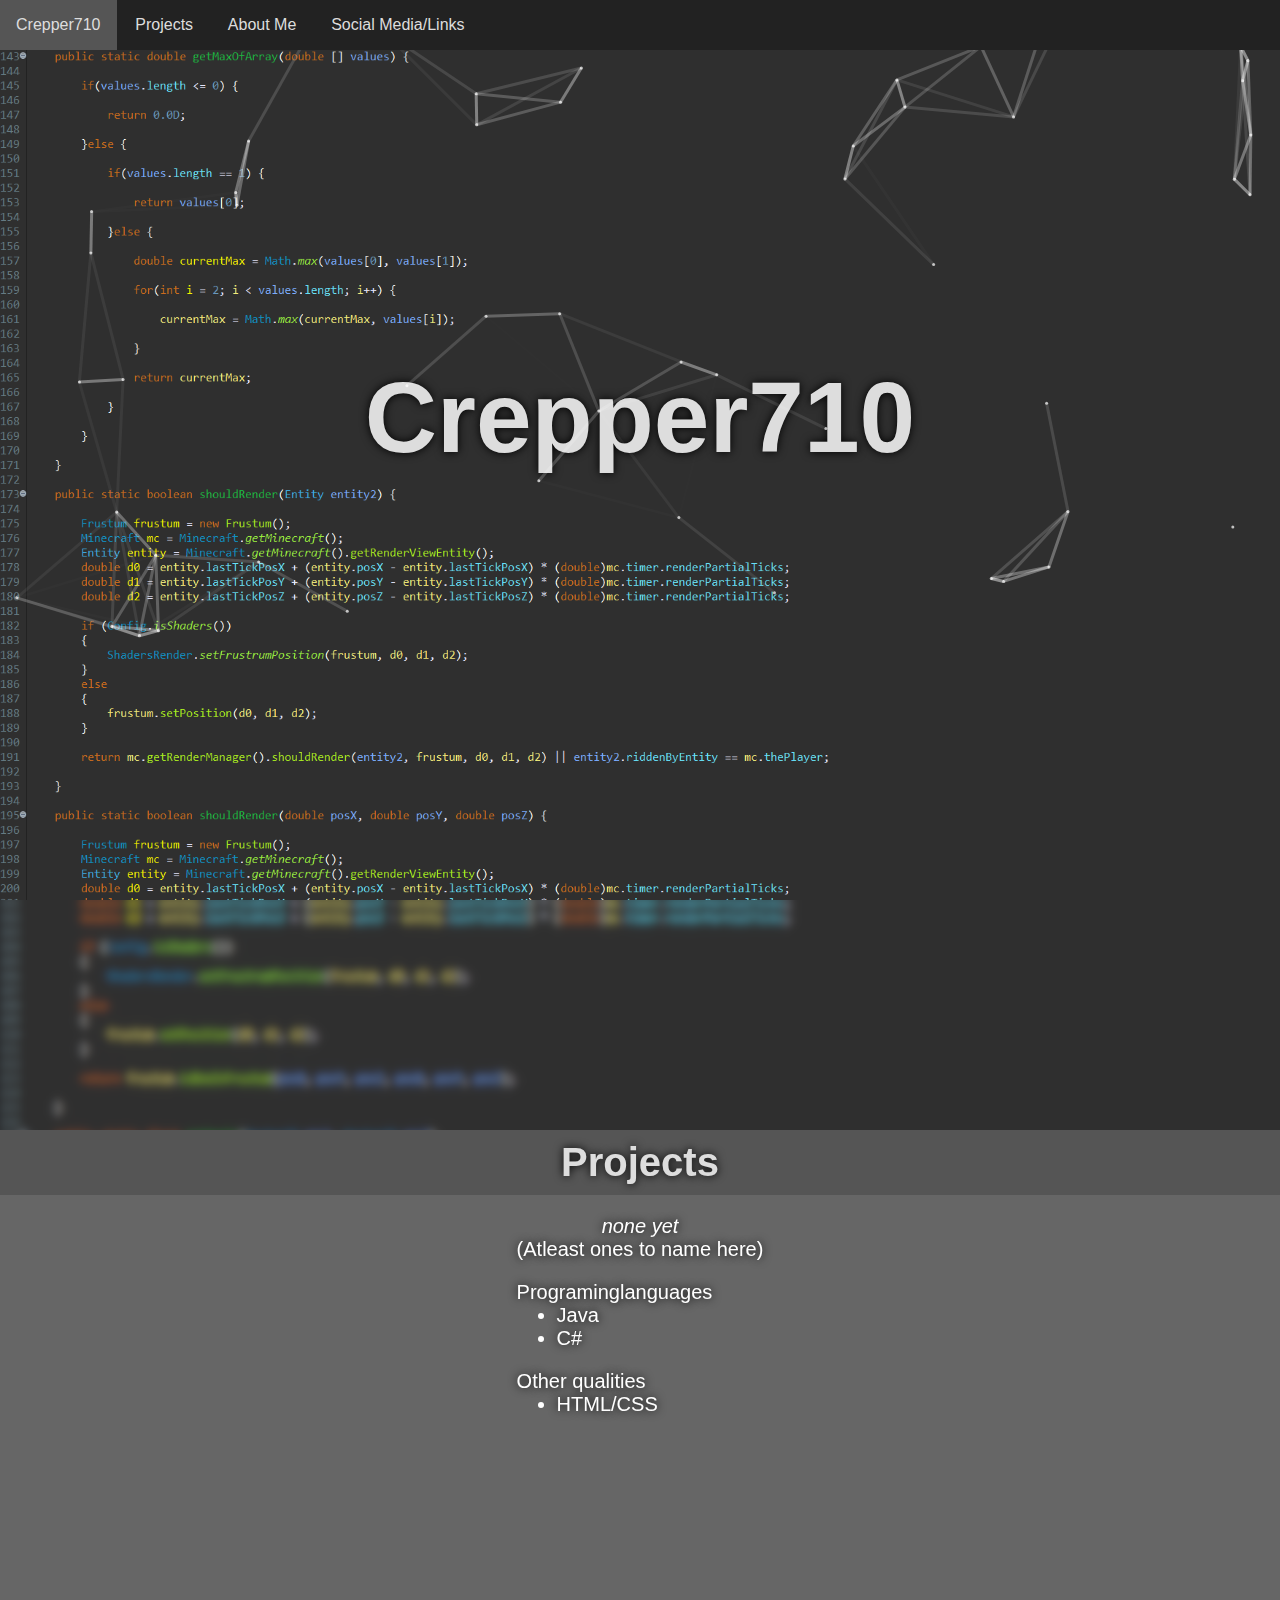
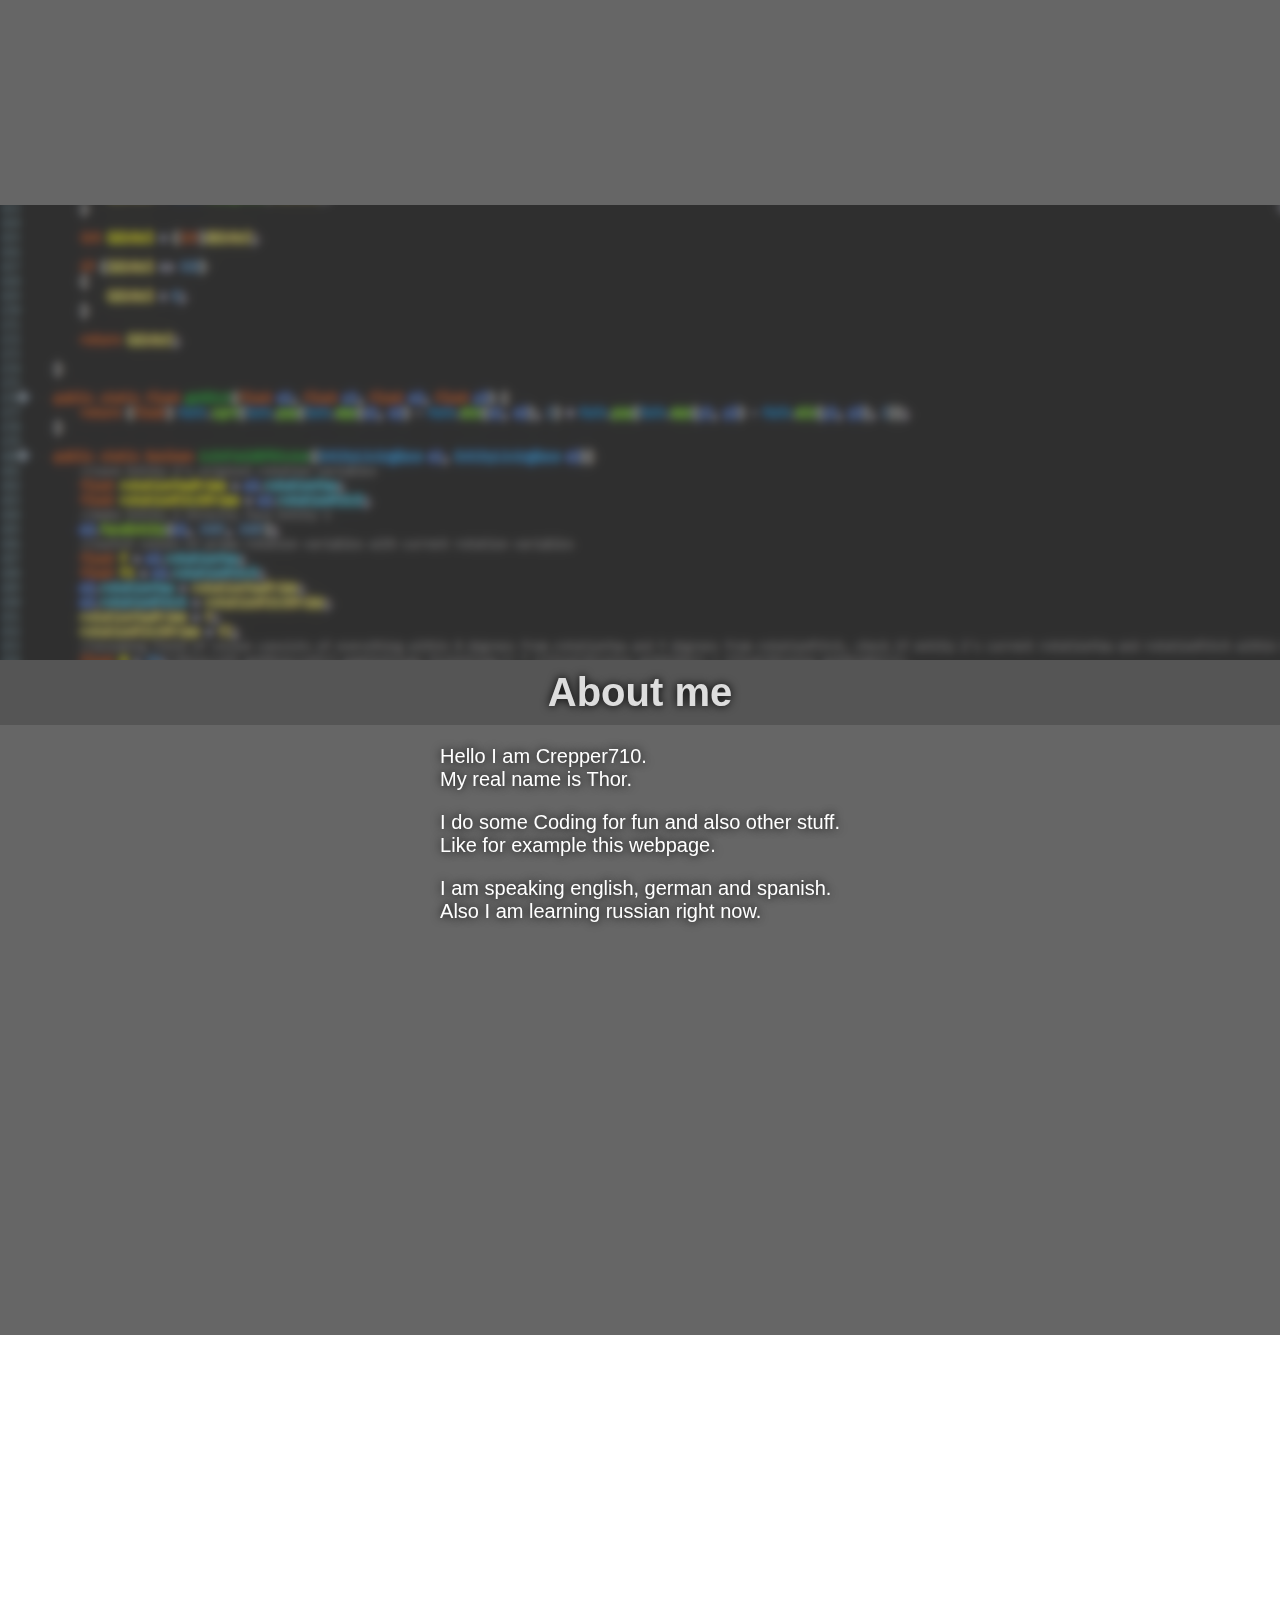
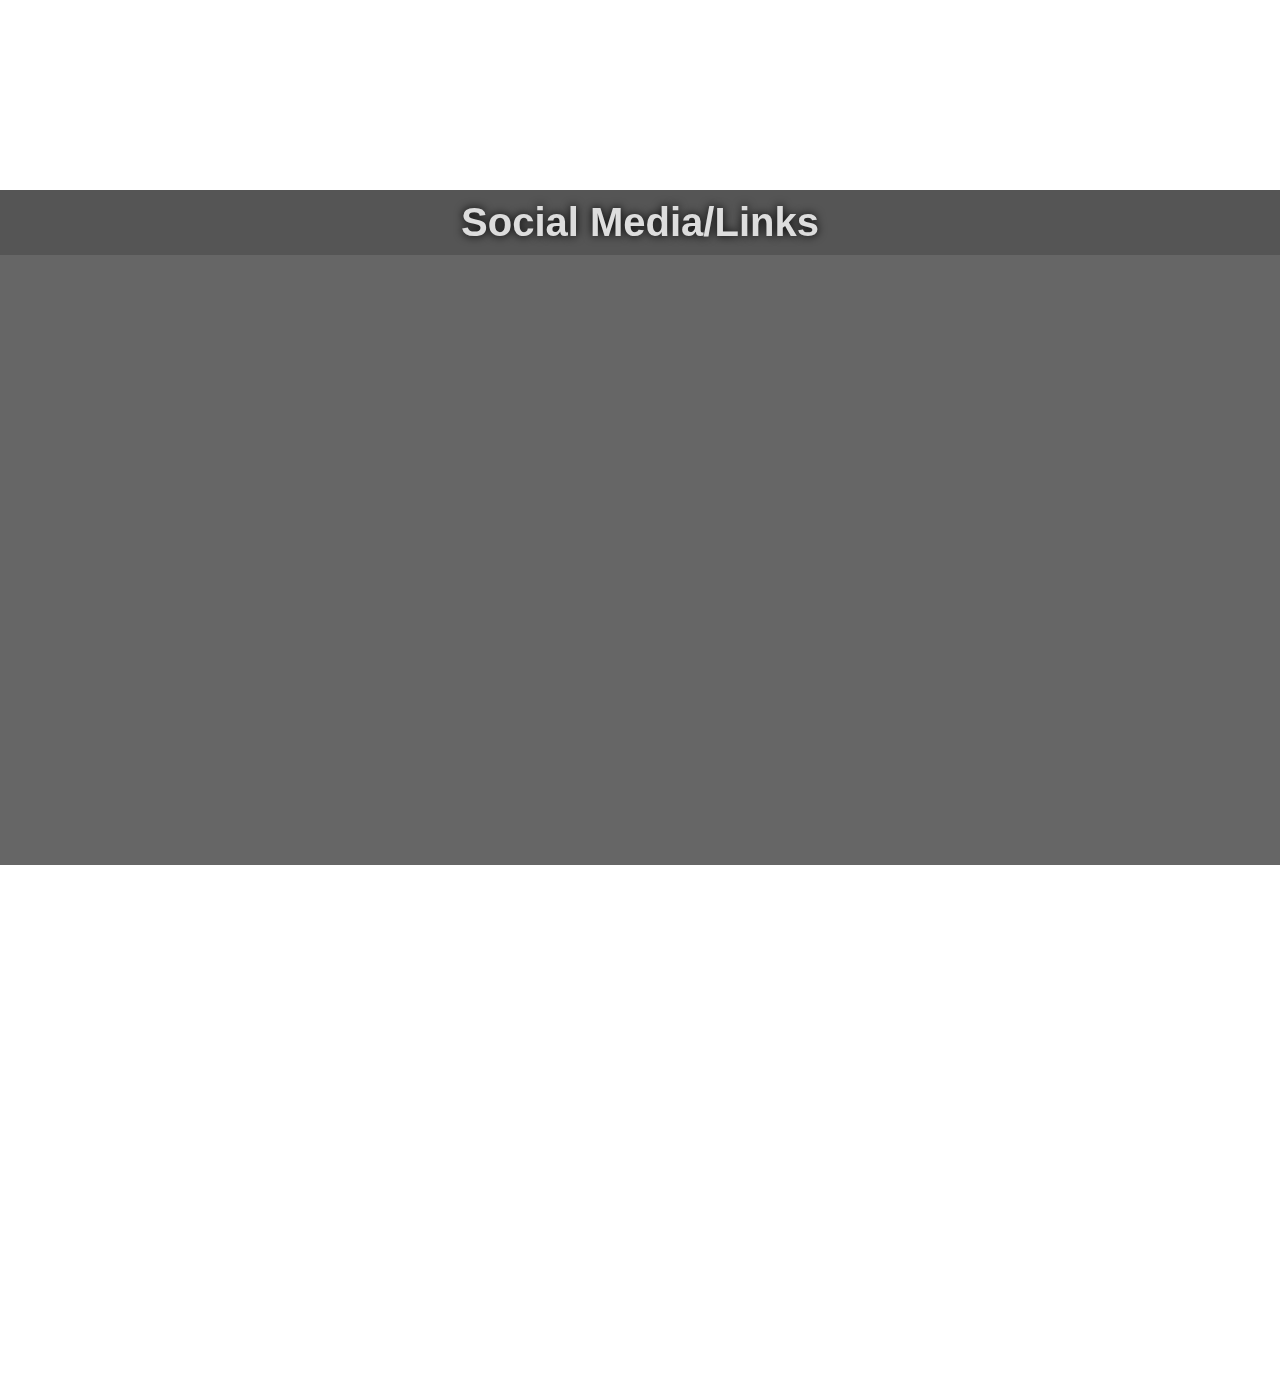
<file: index.html>
<!doctype html>
<html>
	<head>
		<title>Crepper710's Page</title>
		<link rel="icon" type="image/png" href="favicon.png">
		<link rel="stylesheet" type="text/css" href="https://use.fontawesome.com/releases/v5.8.1/css/all.css" integrity="sha384-50oBUHEmvpQ+1lW4y57PTFmhCaXp0ML5d60M1M7uH2+nqUivzIebhndOJK28anvf" crossorigin="anonymous">
		<link rel="stylesheet" type="text/css" href="styles/index.css">
		<link rel="stylesheet" type="text/css" href="styles/socials.css">
	</head>
	<body>
		<div class="navbar">
			<a href="#front"><button class="navbutton navbuttonselected">Crepper710</button></a>
			<a href="#projects"><button class="navbutton">Projects</button></a>
			<a href="#aboutme"><button class="navbutton">About Me</button></a>
			<a href="#socialmedia"><button class="navbutton">Social Media/Links</button></a>
		</div>
		<div class="discord-overlay">
			<div class="discord-window">
				Crepper710#5784
				<div class="discord-buttons">
					<div class="discord-button" onclick="discordOverlayClose()">
						close
					</div>
					<div class="discord-button" onclick="discordOverlayCopy(); discordOverlayClose()">
						copy
					</div>
				</div>
			</div>
		</div>
		<div class="first-page" id="front">
				<div class="title">Crepper710</div>
		</div>
		<div class="content-page-id" id="projects">
			<div class="content-page">
				<center>
					<div class="content-title">Projects</div>
					<div class="block">
						<div class="sub-block">
							<center><i>none yet</i><br></center>
							<center>(Atleast ones to name here)</center>
						</div>
						<div class="sub-block">
							Programinglanguages<br>
							<ul style="margin-block-start: 0; margin-block-end: 0;">
								<li>Java</li>
								<li>C#</li>
							</ul>
						</div>
						<div class="sub-block">
							Other qualities<br>
							<ul style="margin-block-start: 0; margin-block-end: 0;">
								<li>HTML/CSS</li>
							</ul>
						</div>
					</div>
				</center>
			</div>
		</div>
		<div class="content-page-id" id="aboutme">
			<div class="content-page">
				<center>
					<div class="content-title">About me</div>
					<div class="block">
						<div class="sub-block">
							Hello I am Crepper710.<br>
							My real name is Thor.
						</div>
						<div class="sub-block">
							I do some Coding for fun and also other stuff.<br>
							Like for example this webpage.
						</div>
						<div class="sub-block">
							I am speaking english, german and spanish.<br>
							Also I am learning russian right now.
						</div>
					</div>
				</center>
			</div>
		</div>
		<div class="content-page-id" id="socialmedia">
			<div class="content-page">
				<center>
					<div class="content-title">Social Media/Links</div>
						<a target="_blank" rel="noopener noreferrer" href="https://twitter.com/crepper710" class="fab fa-twitter"></a><!--  -->
						<a target="_blank" rel="noopener noreferrer" href="https://www.youtube.com/channel/UCIF14wLIYPhw0N_XtsQh2CQ" class="fab fa-youtube"></a><!--  -->
						<a target="_blank" rel="noopener noreferrer" href="https://www.instagram.com/crepper710/" class="fab fa-instagram"></a><!--  -->
						<a target="_blank" rel="noopener noreferrer" href="https://www.reddit.com/user/crepper710" class="fab fa-reddit"></a><!--  -->
						<br>
						<a target="_blank" rel="noopener noreferrer" href="https://github.com/Crepper710" class="fab fa-github"></a><!--  -->
						<a target="_blank" rel="noopener noreferrer" href="https://steamcommunity.com/id/crepper710/" class="fab fa-steam"></a><!--  -->
						<i class="fab fa-discord" onclick="discordOverlayOpen()"></i><!--  -->
						<a target="_blank" rel="noopener noreferrer" href="https://www.twitch.tv/crepper710" class="fab fa-twitch"></a><!--  -->
				</center>
			</div>
		</div>
		<div class="footer-page" id="footer">
		</div>
		<div id = "particles-js">
			
		</div>
		<script type="text/javascript">
			discordOverlayClose();

			function discordOverlayOpen() {
				var possibleOverlays = document.getElementsByClassName("discord-overlay");
				for (i = 0; i < possibleOverlays.length; i++) {
					possibleOverlays[i].style.display = "block";
				}
			}

			function discordOverlayClose() {
				var possibleOverlays = document.getElementsByClassName("discord-overlay");
				for (i = 0; i < possibleOverlays.length; i++) {
					possibleOverlays[i].style.display = "none";
				}
			}

			function discordOverlayCopy() {
				navigator.clipboard.writeText("Crepper710#5784");
			}
		</script>
		<script type="text/javascript" src="particles.js"></script>
		<script type="text/javascript" src="app.js"></script>
	</body>
</html>
</file>
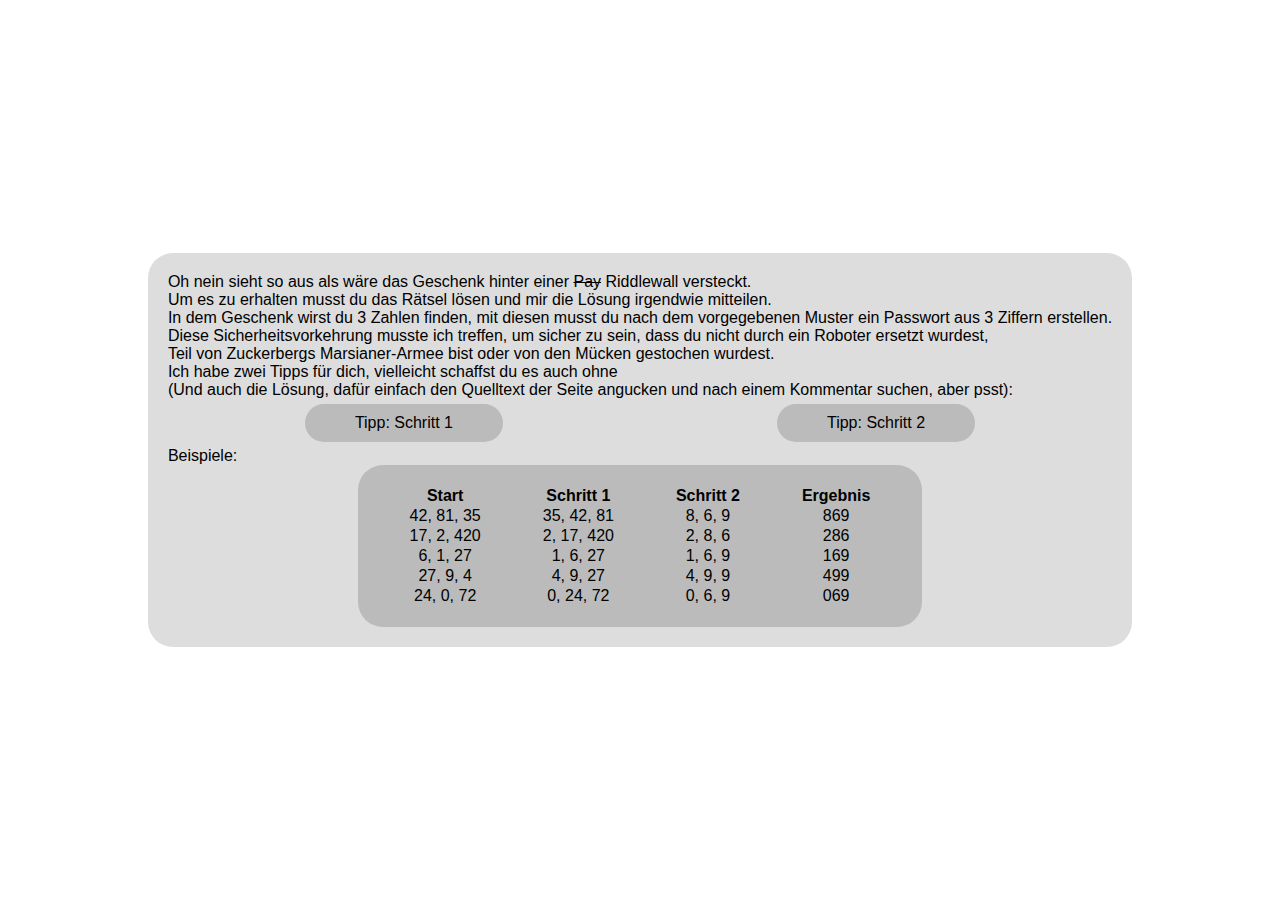
<file: geburtstag/index.html>
<!DOCTYPE html>
<!--
















		Die Lösung ist unter: https://crepper710.github.io/geburtstag/solution.html



















-->
<html lang="de" dir="ltr">
  <head>
    <meta charset="utf-8">
    <title>Geburtstags Rtsel</title>
    <style media="screen">
      html, body {
        margin: 0;
        padding: 0;
        height: 100vh;
        width: 100vw;
        justify-content: center;
        align-content: center;
        position: absolute;
        display: flex;
        font-family: arial;
      }
      .display {
        position: relative;
        margin: auto;
        display: inline-block;
        background-color: #DDD;
        border-radius: 25px;
        padding: 20px;
      }
      .clue-buttons {
      	position: relative;
        display: flex;
      }
      .clue-button {
      	position: relative;
        display: inline-block;
        margin: 5px auto;
        padding: 10px 50px;
        border-radius: 25px;
        background-color: #BBB;
      	text-decoration: none;
        transition: background-color 1s ease;
      	color: #000;
      }
      .clue-button:visited {
      	color: #000;
      }
      .clue-button:hover {
      	background-color: #CCC;
      }
      .clue-table {
      	padding: 20px;
        border-radius: 25px;
        background-color: #BBB;
        margin: auto;
      }
      .clue-table-cell {
      	position: relative;
        padding: 0 30px;
        text-align: center;
      }
      strikethrough {
      	text-decoration: line-through;
      }
    </style>
  </head>
  <body>
    <div class="display">
      Oh nein sieht so aus als wäre das Geschenk hinter einer <strikethrough>Pay</strikethrough> Riddlewall versteckt.<br>
      Um es zu erhalten musst du das Rätsel lösen und mir die Lösung irgendwie mitteilen.<br>
      In dem Geschenk wirst du 3 Zahlen finden, mit diesen musst du nach dem vorgegebenen Muster ein Passwort aus 3 Ziffern erstellen.<br>
      Diese Sicherheitsvorkehrung musste ich treffen, um sicher zu sein, dass du nicht durch ein Roboter ersetzt wurdest,<br>
      Teil von Zuckerbergs Marsianer-Armee bist oder von den Mücken gestochen wurdest.<br>
      Ich habe zwei Tipps für dich, vielleicht schaffst du es auch ohne<br>
      (Und auch die Lösung, dafür einfach den Quelltext der Seite angucken und nach einem Kommentar suchen, aber psst):<br>
      <div class="clue-buttons"><a class="clue-button one" href="https://crepper710.github.io/geburtstag/clue1.html">Tipp: Schritt 1</a><a class="clue-button one" href="https://crepper710.github.io/geburtstag/clue2.html">Tipp: Schritt 2</a></div>
      <table class="clue-table">
      	Beispiele:
      	<tr><th class="clue-table-cell">Start</th><th class="clue-table-cell">Schritt 1</th><th class="clue-table-cell">Schritt 2</th><th class="clue-table-cell">Ergebnis</th></tr>
      	<tr><td class="clue-table-cell">42, 81, 35</td><td class="clue-table-cell">35, 42, 81</td><td class="clue-table-cell">8, 6, 9</td><td class="clue-table-cell">869</td></tr>
      	<tr><td class="clue-table-cell">17, 2, 420</td><td class="clue-table-cell">2, 17, 420</td><td class="clue-table-cell">2, 8, 6</td><td class="clue-table-cell">286</td></tr>
      	<tr><td class="clue-table-cell">6, 1, 27</td><td class="clue-table-cell">1, 6, 27</td><td class="clue-table-cell">1, 6, 9</td><td class="clue-table-cell">169</td></tr>
      	<tr><td class="clue-table-cell">27, 9, 4</td><td class="clue-table-cell">4, 9, 27</td><td class="clue-table-cell">4, 9, 9</td><td class="clue-table-cell">499</td></tr>
      	<tr><td class="clue-table-cell">24, 0, 72</td><td class="clue-table-cell">0, 24, 72</td><td class="clue-table-cell">0, 6, 9</td><td class="clue-table-cell">069</td></tr>
      </table>
    </div>
  </body>
</html>
</file>
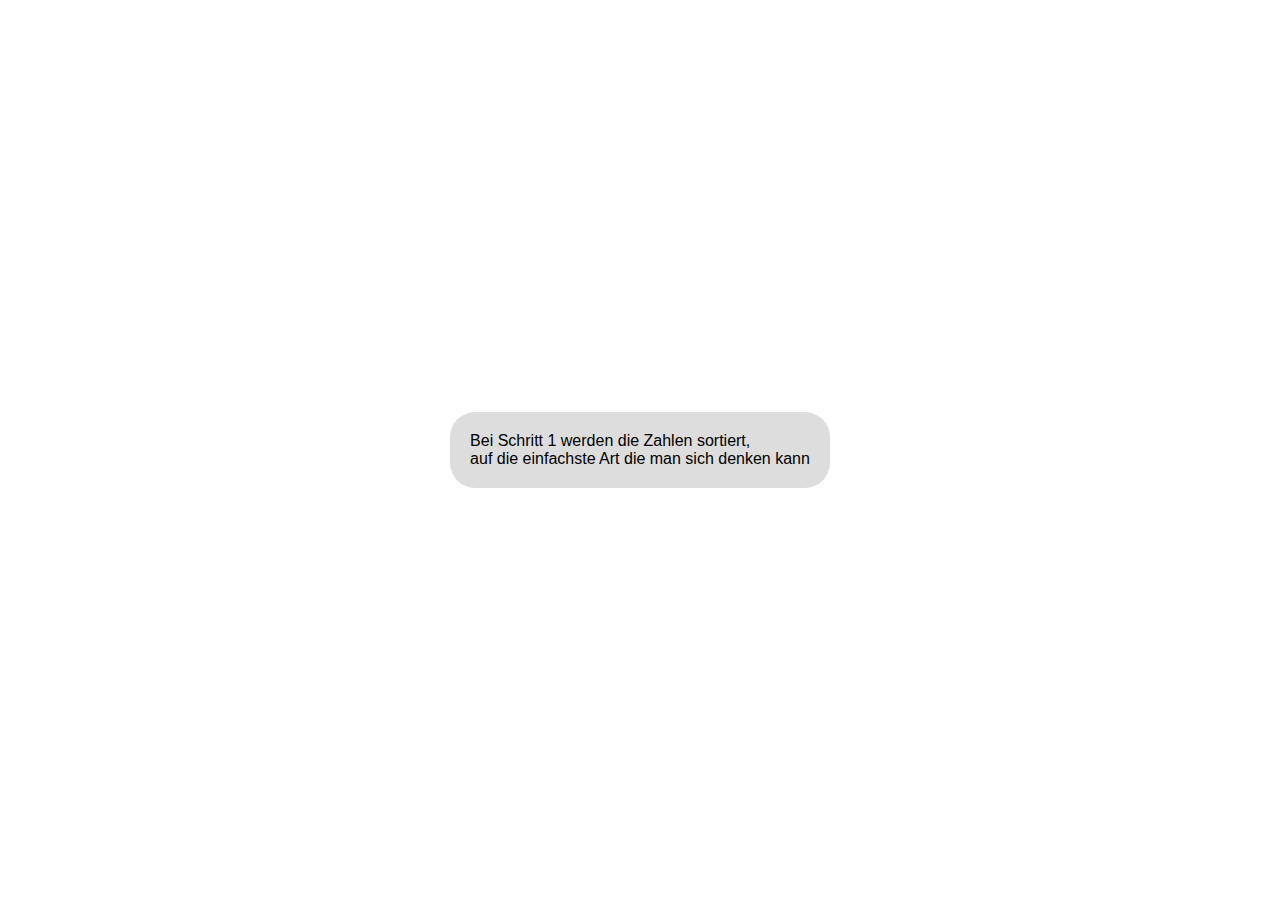
<file: geburtstag/clue1.html>
<!DOCTYPE html>
<html lang="de" dir="ltr">
  <head>
    <meta charset="utf-8">
    <title>Geburtstags Rtsel</title>
    <style media="screen">
      html, body {
        margin: 0;
        padding: 0;
        height: 100vh;
        width: 100vw;
        justify-content: center;
        align-content: center;
        position: absolute;
        display: flex;
        font-family: arial;
      }
      .display {
        position: relative;
        margin: auto;
        display: inline-block;
        background-color: #DDD;
        border-radius: 25px;
        padding: 20px;
      }
    </style>
  </head>
  <body>
    <div class="display">
      Bei Schritt 1 werden die Zahlen sortiert,<br>
      auf die einfachste Art die man sich denken kann
    </div>
  </body>
</html>
</file>
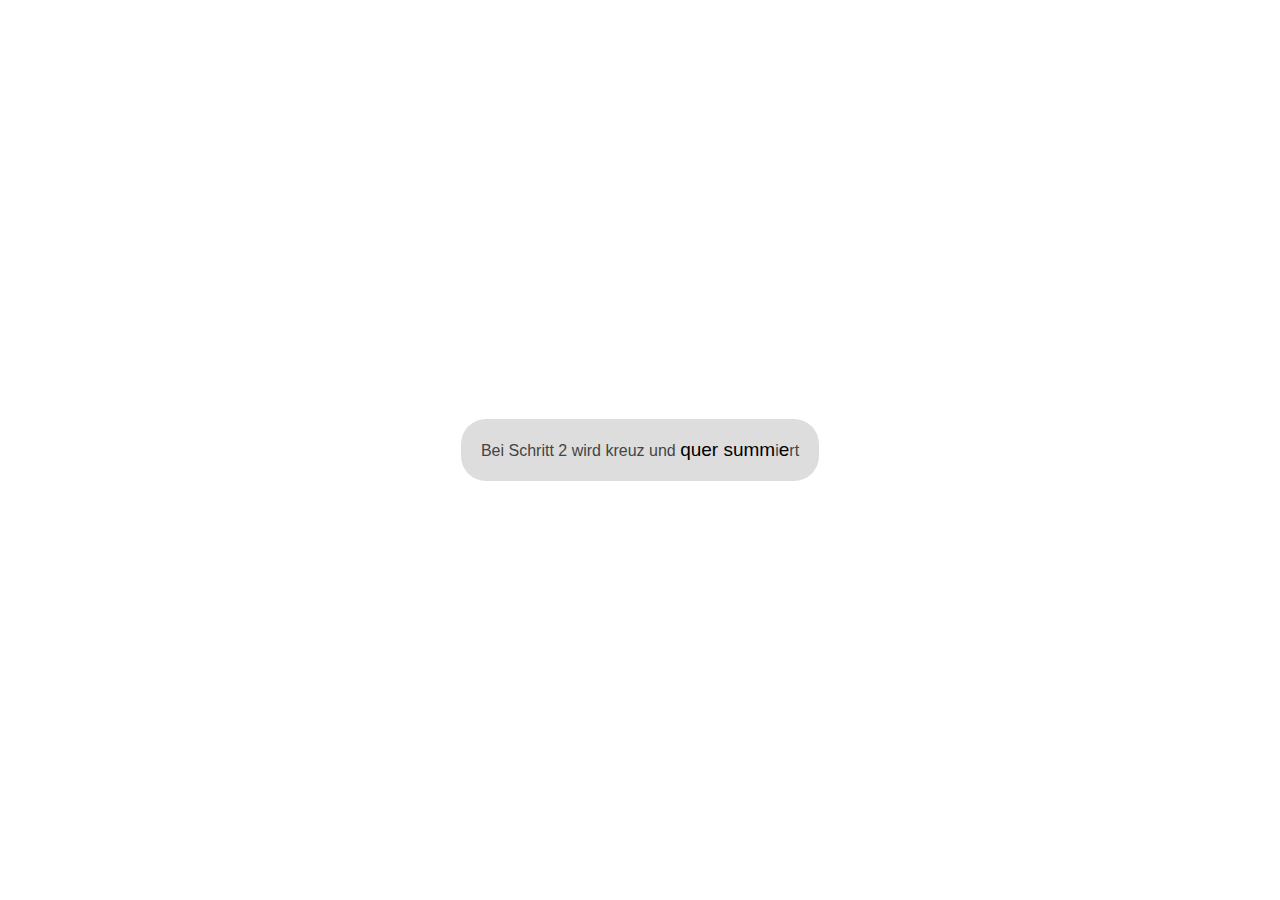
<file: geburtstag/clue2.html>
<!DOCTYPE html>
<html lang="de" dir="ltr">
  <head>
    <meta charset="utf-8">
    <title>Geburtstags Rtsel</title>
    <style media="screen">
      html, body {
        margin: 0;
        padding: 0;
        height: 100vh;
        width: 100vw;
        justify-content: center;
        align-content: center;
        position: absolute;
        display: flex;
        font-family: arial;
      }
      .display {
        position: relative;
        margin: auto;
        display: inline-block;
        background-color: #DDD;
        border-radius: 25px;
        padding: 20px;
        display: inline-block;
      }
      .important {
        font-size: 19px;
        display: inline-block;
      }
      .not-so-important {
        color: #444;
        display: inline-block;
      }
    </style>
  </head>
  <body>
    <div class="display">
      <div class="not-so-important">Bei Schritt 2 wird kreuz und&nbsp</div><div class="important">quer summ</div><div class="not-so-important">i</div><div class="important">e</div><div class="not-so-important">rt</div>
    </div>
  </body>
</html>
</file>
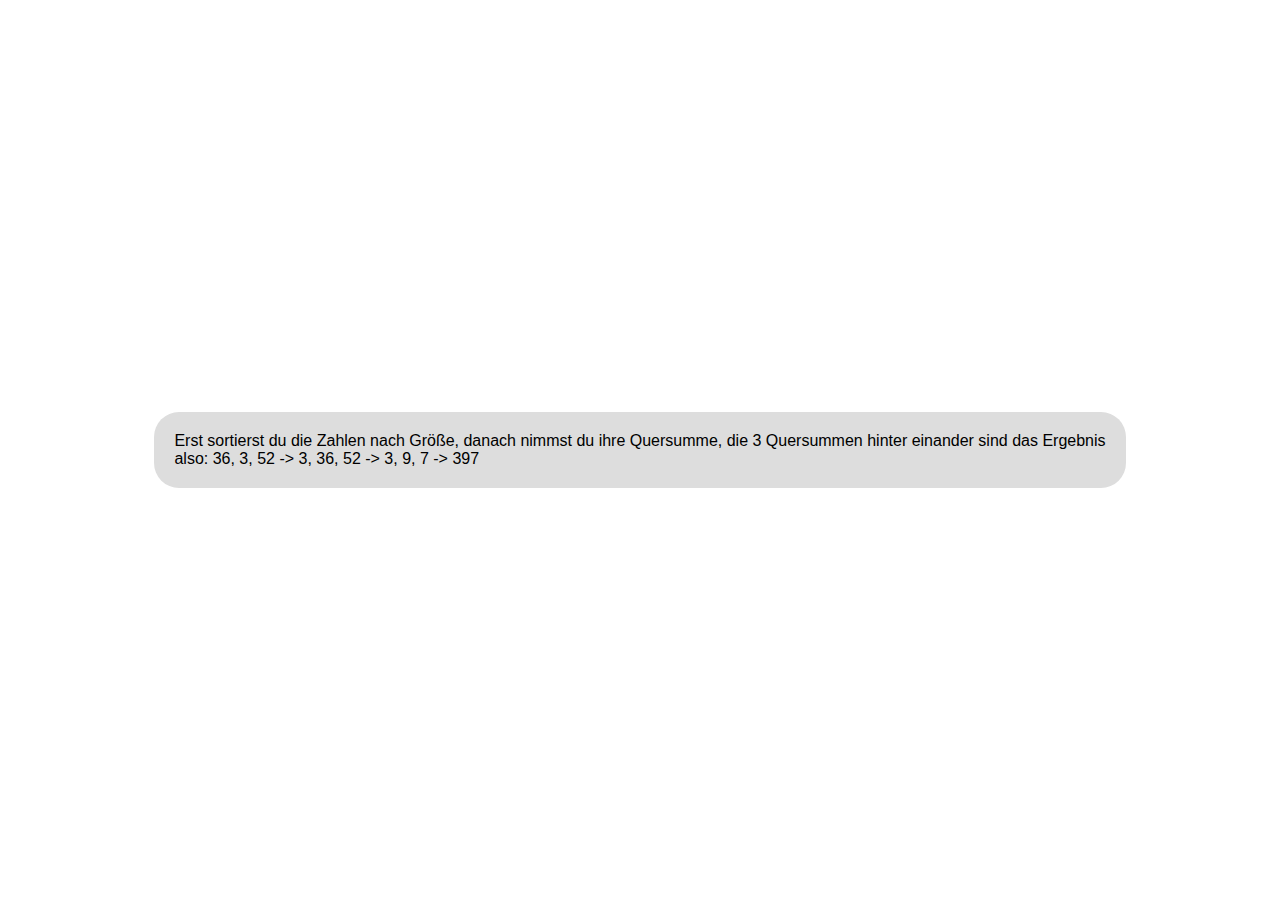
<file: geburtstag/solution.html>
<!DOCTYPE html>
<html lang="de" dir="ltr">
  <head>
    <meta charset="utf-8">
    <title>Geburtstags Rtsel</title>
    <style media="screen">
      html, body {
        margin: 0;
        padding: 0;
        height: 100vh;
        width: 100vw;
        justify-content: center;
        align-content: center;
        position: absolute;
        display: flex;
        font-family: arial;
      }
      .display {
        position: relative;
        margin: auto;
        display: inline-block;
        background-color: #DDD;
        border-radius: 25px;
        padding: 20px;
        display: inline-block;
      }
    </style>
  </head>
  <body>
    <div class="display">
      Erst sortierst du die Zahlen nach Größe, danach nimmst du ihre Quersumme, die 3 Quersummen hinter einander sind das Ergebnis<br>
      also: 36, 3, 52 -> 3, 36, 52 -> 3, 9, 7 -> 397
    </div>
  </body>
</html>
</file>
<file: styles/index.css>
html {
	scroll-behavior: smooth;
	font-size: 62.5%;
}

html, body {
	height: 100%;
	margin: 0;
}

body {
	background-image: url("../img/back_blurred.png");
	background-repeat: no-repeat;
	background-attachment: fixed;
	background-size: 100%;
	background-position: center;
	font-family: arial;
	text-shadow: 0px 0px 10px rgba(0.0, 0.0, 0.0, 1.0);
}

.first-page {
	background-image: url("../img/back.png");
	background-repeat: no-repeat;
	background-attachment: fixed;
	background-size: 100%;
	background-position: center;
	height: 100vh;
	position: relative;
	z-index: -2;
}

.content-page {
	background-color: #666;
	min-height: 75vh;
}

.footer-page {
	width: 100%;
	height: 300px;
}

.navbutton {
	background-color: #222;
	color: #ddd;
	padding: 16px;
	font-size: 1.6rem;
	border: none;
	position: relative;
	display: inline-block;
}

.navbuttonselected {
	background-color: #444;
}

.navbutton:hover {
	background-color: #333;
}

.navbuttonselected:hover {
	background-color: #555;
}

.navbar {
	overflow: hidden;
	background-color: #222;
	position: fixed;
	top: 0;
	width: 100%;
	z-index: 1;
}

.mainlink {
	padding: 16x;
	text-decoration: none;
	font-size: 2rem;
	color: #ddd;
}

.mainlink:used {
	color: #ddd;
}

.title {
	padding-top: 40vh;
	font-size: 10rem;
	font-weight: bold;
	color: #ddd;
	position: relative;
	text-align: center;
}

.content-title {
	padding-top: 20px;
	font-size: 4rem;
	font-weight: bold;
	color: #ddd;
	padding-top: 10px;
	padding-bottom: 10px;
	width: 100%;
	background: #555;
}

.content-page-id {
	margin-top: 20vh;
	padding-top: 50px;
	min-height: 100vh;
}

.block {
	position: center;
	display: inline-block;
}

.block .sub-block {
	margin-top: 20px;
	font-size: 2rem;
	display: block;
	color: #fff;
	text-align: left;
}

.discord-overlay {
	position: fixed;
	width: 100vw;
	height: 100vh;
	background-color: rgba(0.2, 0.2, 0.2, 0.3);
	z-index: 10;
}

.discord-overlay .discord-window {
	position: relative;
	color: white;
	background-color: #333;
	text-align: center;
	width: 350px;
	padding-top: 10px;
	font-size: 2rem;
	top: calc(50vh - 48px);
	left: calc(50vw - 175px);
}

.discord-overlay .discord-window .discord-buttons .discord-button {
	cursor: pointer;
	padding: 10px 30px;
	margin: 10px 30px;
	background-color: #444;
	display: inline-block;
}

.discord-overlay .discord-window .discord-buttons .discord-button:hover {
	background-color: #555;
}

#particles-js {
	position: fixed;
	top: 0;
	left: 0;
	width: 100%;
	heigth: 100%;
	z-index: -1;
}
</file>
<file: styles/socials.css>
/* this file is mainly from https://www.w3schools.com/howto/howto_css_social_media_buttons.asp
everything by me is marked with "this"*/
.fab {
	padding-top: 40px;    /*this*/
	padding-bottom: 40px; /*this*/
	width: 200px;         /*this*/
	font-size: 120px;     /*this*/
	text-align: center;
	text-decoration: none;
	margin: 10px 5px;
	border-radius: 75px;  /*this*/
	transition: opacity 1.0s ease;
	cursor: pointer;
	text-shadow: 3px 1.5px rgba(0, 0, 0, 0.5);
	color: white;
}

.fab:hover {
    opacity: 0.5;
}

.fa-twitter {
	background: #55ACEE;
}

.fa-youtube {
	background: #bb0000;
}

.fa-instagram {
	background: radial-gradient(circle at 30% 107%, #fdf497 0%, #fdf497 5%, #fd5949 45%,#d6249f 60%,#285AEB 90%);
}

.fa-reddit {
	background: #ff5700;
}

.fa-github { /*this*/
	background: #24292e;
}

.fa-steam { /*this*/
	background: #2a475e;
}

.fa-discord {
	background: #7289da;
}

.fa-twitch {
	background: #9147ff;
}
</file>
